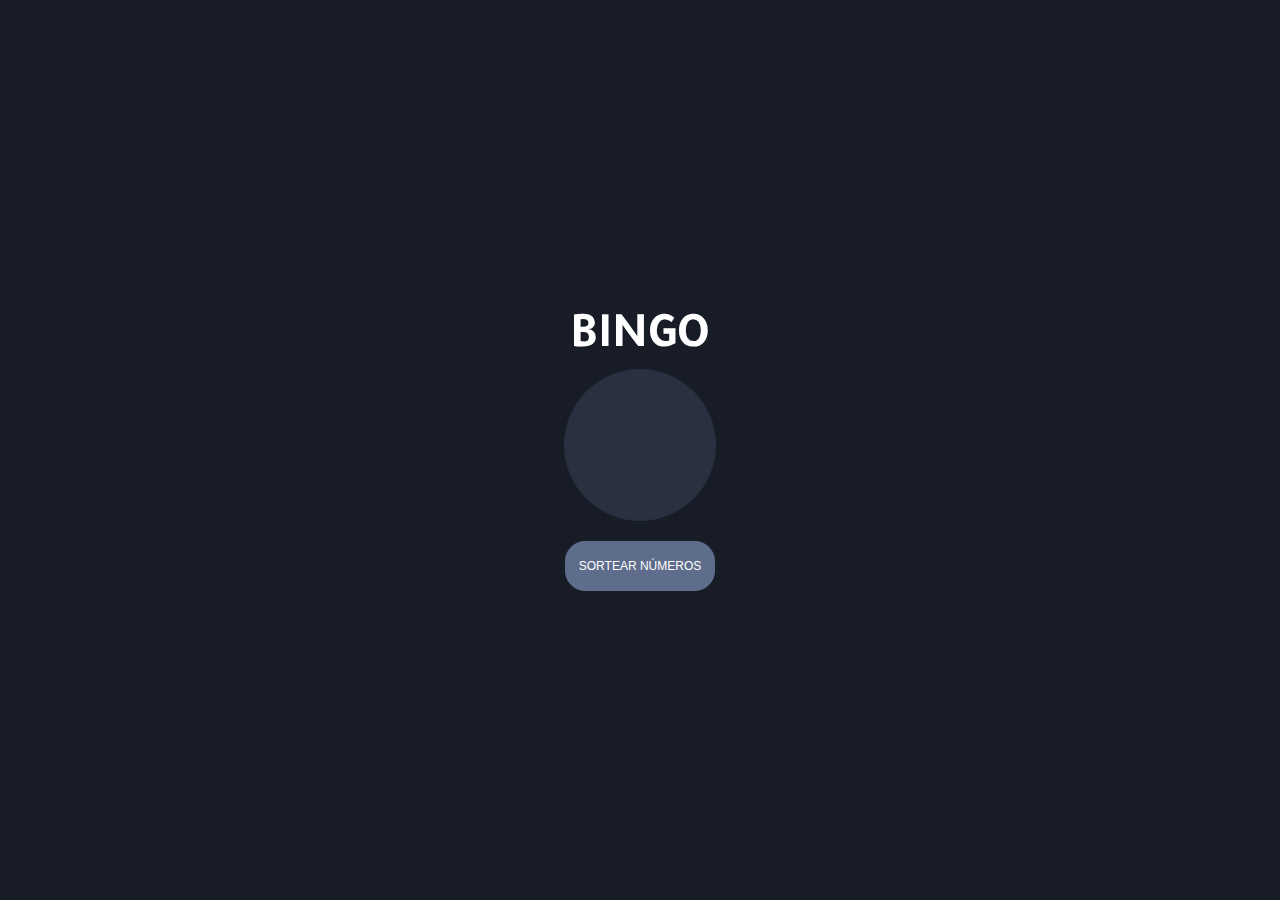
<file: bingo_simples/index.html>
<!DOCTYPE html>
<html lang="pt-BR">

<head>
    <meta charset="UTF-8">
    <meta http-equiv="X-UA-Compatible" content="IE=edge">
    <meta name="viewport" content="width=device-width, initial-scale=1.0">
    <title>Bingo Simples</title>
    <link rel="stylesheet" href="assets/css/style.css">

</head>

<body>

    <section class="conteiner">
        <div class="titulo">
            <h1>Bingo</h1>
        </div>

        <div class="sorteio-bola">
            <div class="bola"></div>
        </div>
        <div class="sorteio-botao">
            <button onclick="sorteio()">Sortear Números</button>
        </div>


    </section>
    <script src="script.js"></script>
</body>

</html>
</file>
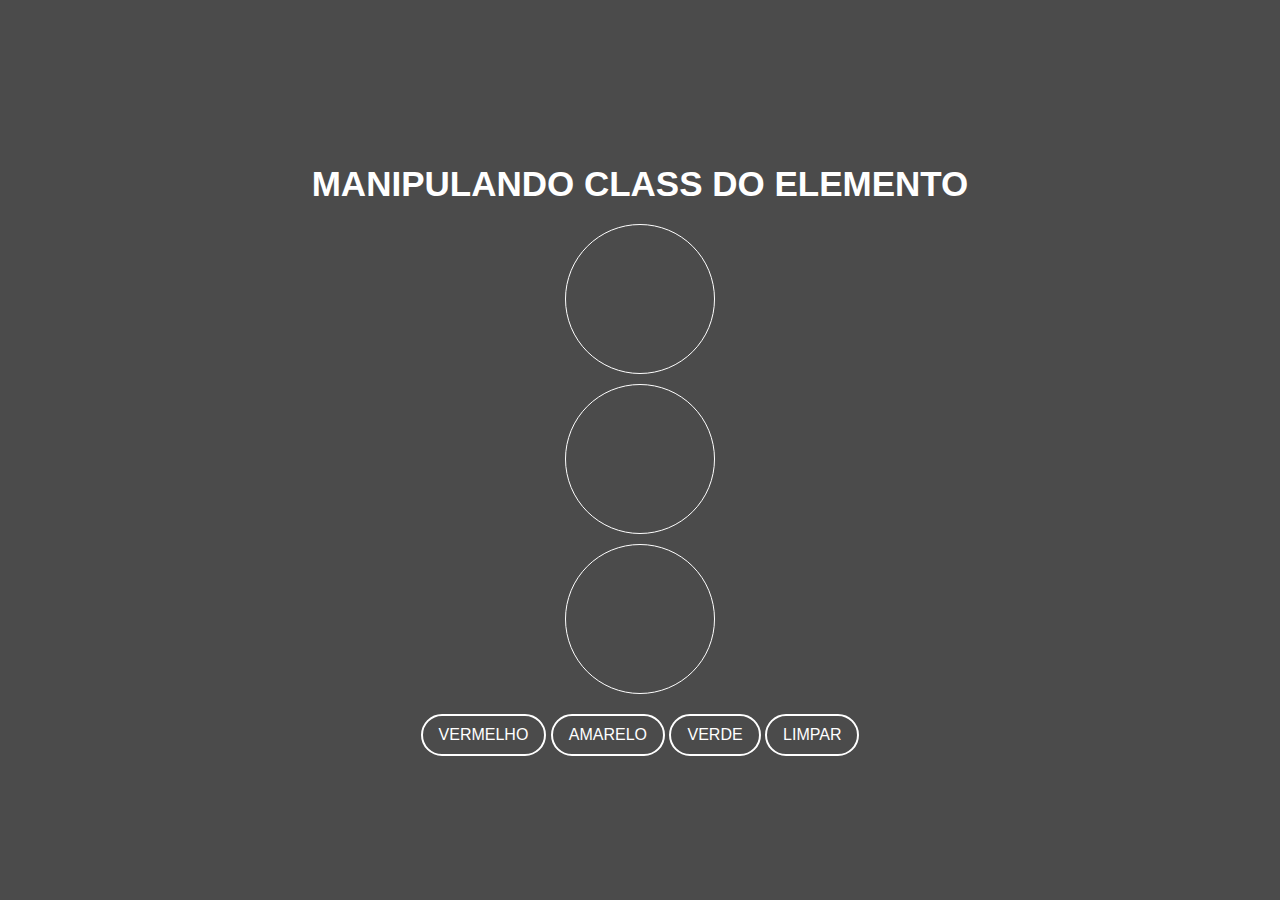
<file: manipulacao_elementoclass/index.html>
<!DOCTYPE html>
<html lang="pt-BR">

<head>
    <meta charset="UTF-8">
    <meta http-equiv="X-UA-Compatible" content="IE=edge">
    <meta name="viewport" content="width=device-width, initial-scale=1.0">
    <title>Semafaro</title>
    <link rel="stylesheet" href="assets/css/style.css">
</head>

<body>
    <section class="conteiner">

        <div>
            <h3>Manipulando Class do elemento</h3>
        </div>

        <div class="circulo_vermelho"></div>
        <div class="circulo_amarelo"></div>
        <div class="circulo_verde"></div>

        <div class="botao">
            <button onclick="vermelho()">Vermelho</button>
            <button onclick="amarelo()">Amarelo</button>
            <button onclick="verde()">Verde</button>
            <button onclick="limpar()">Limpar</button>
        </div>

    </section>

    <script src="assets/js/script.js"></script>
</body>

</html>
</file>
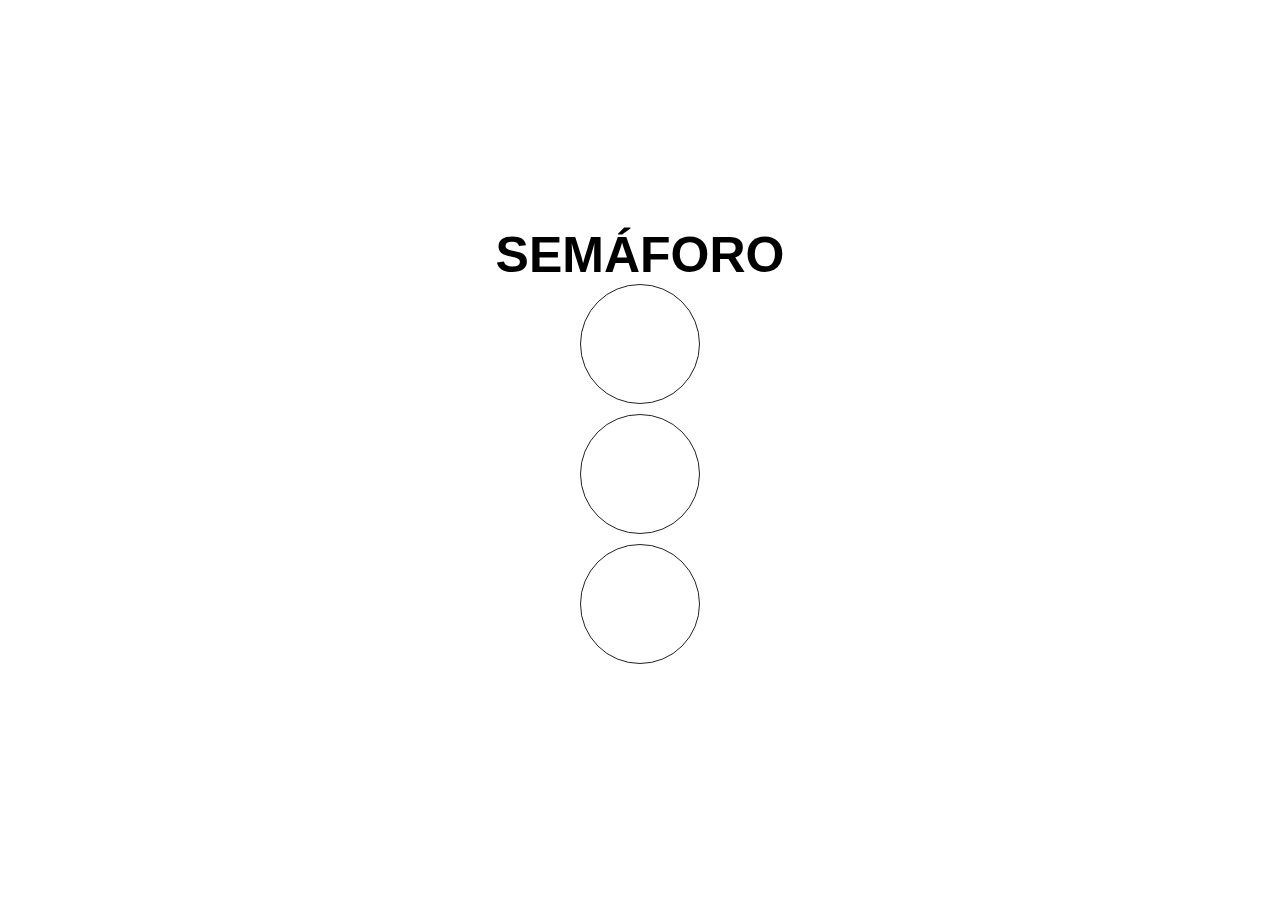
<file: semafaro_simples/index.html>
<!DOCTYPE html>
<html lang="pt-BR">

<head>
    <meta charset="UTF-8">
    <meta http-equiv="X-UA-Compatible" content="IE=edge">
    <meta name="viewport" content="width=device-width, initial-scale=1.0">
    <title>Semafaro</title>
    <link rel="stylesheet" href="assets/css/sytle.css">
</head>

<body>

    <section class="conteiner">

        <div class="titulo">
            <h1>Semáforo</h1>
        </div>

        <div class="button-semafaro">
            <div class="vermelho-circulo"></div>
            <div class="amarelo-circulo"></div>
            <div class="verde-circulo"></div>
        </div>

    </section>

    <script src="assets/js/script.js"></script>

</body>

</html>
</file>
<file: bingo_simples/assets/css/style.css>
@import url('https://fonts.googleapis.com/css2?family=Dosis&family=Righteous&family=Sarala:wght@400;700&family=Tajawal:wght@300;400&display=swap');
* {
    margin: 0;
    padding: 0;
}

.conteiner {
    width: 100%;
    height: 100vh;
    display: flex;
    flex-direction: column;
    justify-content: center;
    align-items: center;
    font-family: 'Tajawal', sans-seri;
    font-weight: 300;
    background: #171C26;
}

h1 {
    text-transform: uppercase;
    font-size: 50px;
    color: #fff;
}

.bola {
    width: 150px;
    height: 150px;
    border: 1px solid #293040;
    border-radius: 50%;
    margin-bottom: 20px;
    font-size: 110px;
    text-align: center;
    background: #293040;
    color: #fff;
    font-weight: bold;
}

button {
    width: 150px;
    height: 50px;
    border-radius: 20px;
    border: 1px solid #5E6D8C;
    background: #5E6D8C;
    font-size: 12px;
    color: #fff;
    text-transform: uppercase;
}
</file>
<file: manipulacao_elementoclass/assets/css/style.css>
* {
    margin: 0;
    padding: 0;
    box-sizing: border-box;
    text-decoration: none;
    font-family: Arial, Helvetica, sans-serif;
}

.conteiner {
    width: 100%;
    height: 100vh;
    display: flex;
    flex-direction: column;
    justify-content: center;
    align-items: center;
    background: rgb(75, 75, 75);
}

h3 {
    text-transform: uppercase;
    font-size: 35px;
    margin-top: 20px;
    margin-bottom: 20px;
    color: #fff;
}

.circulo_vermelho {
    width: 150px;
    height: 150px;
    border: 1px solid #fff;
    border-radius: 50%;
    margin-bottom: 10px;
}

.vermelho {
    background: red;
    border: 1px solid red;
}

.circulo_amarelo {
    width: 150px;
    height: 150px;
    border: 1px solid #fff;
    border-radius: 50%;
    margin-bottom: 10px;
}

.amarelo {
    background: yellow;
    border: 1px solid yellow;
}

.circulo_verde {
    width: 150px;
    height: 150px;
    border: 1px solid #fff;
    border-radius: 50%;
}

.verde {
    background: green;
    border: 1px solid green;
}

.botao {
    margin-top: 20px;
}

button {
    background: transparent;
    color: #fff;
    font-weight: 400;
    font-size: 16px;
    text-transform: uppercase;
    padding: 10px 16px;
    border: 2px solid #fff;
    border-radius: 32px;
    transform: translate(0);
    overflow: hidden;
    cursor: pointer;
}
</file>
<file: semafaro_simples/assets/css/sytle.css>
* {
    margin: 0;
    padding: 0;
    box-sizing: border-box;
    font-family: Arial, Helvetica, sans-serif;
}

.conteiner {
    width: 100%;
    height: 100vh;
    display: flex;
    justify-content: center;
    align-items: center;
    flex-direction: column;
}

h1 {
    font-size: 50px;
    text-transform: uppercase;
}

.vermelho-circulo,
.amarelo-circulo,
.verde-circulo {
    width: 120px;
    height: 120px;
    border: 1px solid #222;
    border-radius: 50%;
    margin-bottom: 10px;
}

.vermelho {
    background: red;
    border: 1px solid red;
}

.amarelo {
    background: yellow;
    border: 1px solid yellow;
}

.verde {
    background: green;
    border: 1px solid green;
}
</file>
